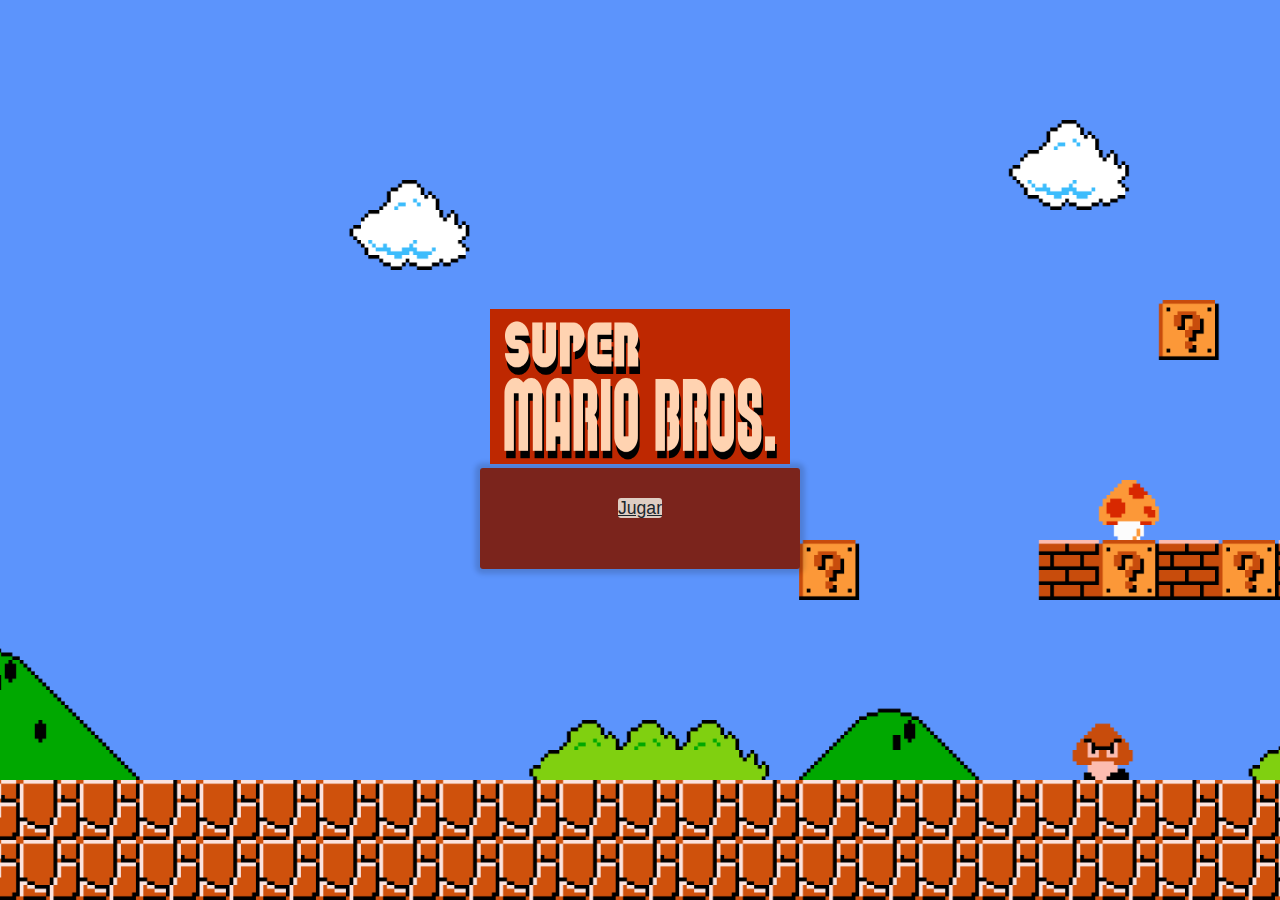
<file: 3.html>
<!DOCTYPE html>
<html lang="en">
<link rel="shortcut icon" href="giphy.gif">
<head>
    <meta charset="UTF-8">
    <meta http-equiv="X-UA-Compatible" content="IE=edge">
    <meta name="viewport" content="width=device-width, initial-scale=1.0">
    <link rel="stylesheet" href="2.css">
    <script src="1.js"></script>
    <title>LogIn</title>
</head>
<body background="thumb-1920-860645.png">
    <div id="contenedor">
    <div id="contenedorcentrado">
    <br>
    <center><img src="logo.png" width="300" height="155"></center>
    <div id="login">
    <form action="" method="" id="loginform">
                <center><a href="index.html" id="butt">Jugar</a></center>
        </form>
    </div>
<div id="derecho">
</div>
</div>
</div>
</body>
</html>
</file>
<file: 2.css>
/* efectos por defecto */
body {
    font-family: 'Overpass', sans-serif;
    font-weight: normal;
    font-size: 100%;
    color: white;
    
    margin: 0;
    background-color: #5f6769;
    background-position: center;
    background-size: cover;
}

/* efectos para el contenedor de pantalla completa */
#contenedor {
    display: flex;
    align-items: center;
    justify-content: center;
    
    margin: 0;
    padding: 0;
    min-width: 100vw;
    min-height: 100vh;
    width: 100%;
    height: 100%;

}



#login {
    width: 100%;
    max-width: 320px;
    min-width: 320px;
    padding: 30px 30px 50px 30px;
    background-color: #7B241C	;
    
    -webkit-box-shadow: 0px 0px 5px 5px rgba(0,0,0,0.15);
    -moz-box-shadow: 0px 0px 5px 5px rgba(0,0,0,0.15);
    box-shadow: 0px 0px 5px 5px rgba(0,0,0,0.15);
    
    border-radius: 3px 3px 3px 3px;
    -moz-border-radius: 3px 3px 3px 3px;
    -webkit-border-radius: 3px 3px 3px 3px;
    
    box-sizing: border-box;
    
    opacity: 1;
    filter: alpha(opacity=1);
}

#login label {
    display: block;
    font-family: 'Overpass', sans-serif;
    font-size: 120%;
    color:white;
    
    margin-top: 15px;
}

#login input {
    font-family: 'Overpass', sans-serif;
    font-size: 110%;
    color: white;
    
    display: block;
    width: 100%;
    height: 40px;
    
    margin-bottom: 10px;
    padding: 5px 5px 5px 10px;
    
    box-sizing: border-box;
    
    border: none;
    border-radius: 3px 3px 3px 3px;
    -moz-border-radius: 3px 3px 3px 3px;
    -webkit-border-radius: 3px 3px 3px 3px;
}

#login input::placeholder {
    font-family: 'Overpass', sans-serif;
    color: #E4E4E4;
}

#butt {
    font-family: 'Overpass', sans-serif;
    font-size: 110%;
    color:#1b262c;
    width: 100%;
    height: 40px;
    border: none;
    
    border-radius: 3px 3px 3px 3px;
    -moz-border-radius: 3px 3px 3px 3px;
    -webkit-border-radius: 3px 3px 3px 3px;
    
    background-color: #dfcdc3;
    
    margin-top: 10px;
}

#butt:hover {
    background-color: #3c4245;
    color:#dfcdc3;
}
/* formulario de login */
/* formulario de login */

/* seccion de la derecha */
/* seccion de la derecha */
/* por defecto */
#derecho {
    /*display: flex;
    align-items:center;
    justify-content:center;*/
    
    text-align: center;
    width: 100%;
    
    opacity: 0.70;
    filter: alpha(opacity=70);
    
    padding:20px 20px 20px 50px;
    box-sizing: border-box;
}

.titulo {
    font-size: 300%;
    color:#dfcdc3;
}

.logo-empresa img {
    width: 60%;
}

hr {
    border-top: 1px solid #8c8b8b;
	border-bottom: 1px solid #dfcdc3;
    
}
.pie-form {
    font-size: 90%;
    text-align: center;    
    margin-top: 15px;
}

.pie-form a {
    display: block;
    text-decoration: none;
    color: #dfcdc3;
    margin-bottom: 3px;
}

.pie-form a:hover {
    color: #719192;
}
/* seccion de la derecha */
/* seccion de la derecha */

/* ajustar a pantallas con ancho menor o igual a 775px; */
/* ajustar a pantallas con ancho menor o igual a 775px; */
@media all and (max-width: 775px)
{
    #contenedorcentrado {
        flex-direction:column-reverse;

        min-width: 380px;
        max-width: 900px;
        width: 90%;

        background-color: #5f6769;

        /*opacity: 0.50;
        filter: alpha(opacity=50);*/

        border-radius: 10px 10px 10px 10px;
        -moz-border-radius: 10px 10px 10px 10px;
        -webkit-border-radius: 10px 10px 10px 10px;

        -webkit-box-shadow: 0px 0px 5px 5px rgba(0,0,0,0.15);
        -moz-box-shadow: 0px 0px 5px 5px rgba(0,0,0,0.15);
        box-shadow: 0px 0px 5px 5px rgba(0,0,0,0.15);

        padding: 30px;
        box-sizing: border-box;
    }
    
    #login {
        margin: 0 auto;
    }
    
    #derecho {
        padding:20px 20px 20px 20px;
    }
    
    #login label {
        text-align: left;
    }
}
/* ajustar a pantallas con ancho menor o igual a 775px; */
/* ajustar a pantallas con ancho menor o igual a 775px; */
</file>
